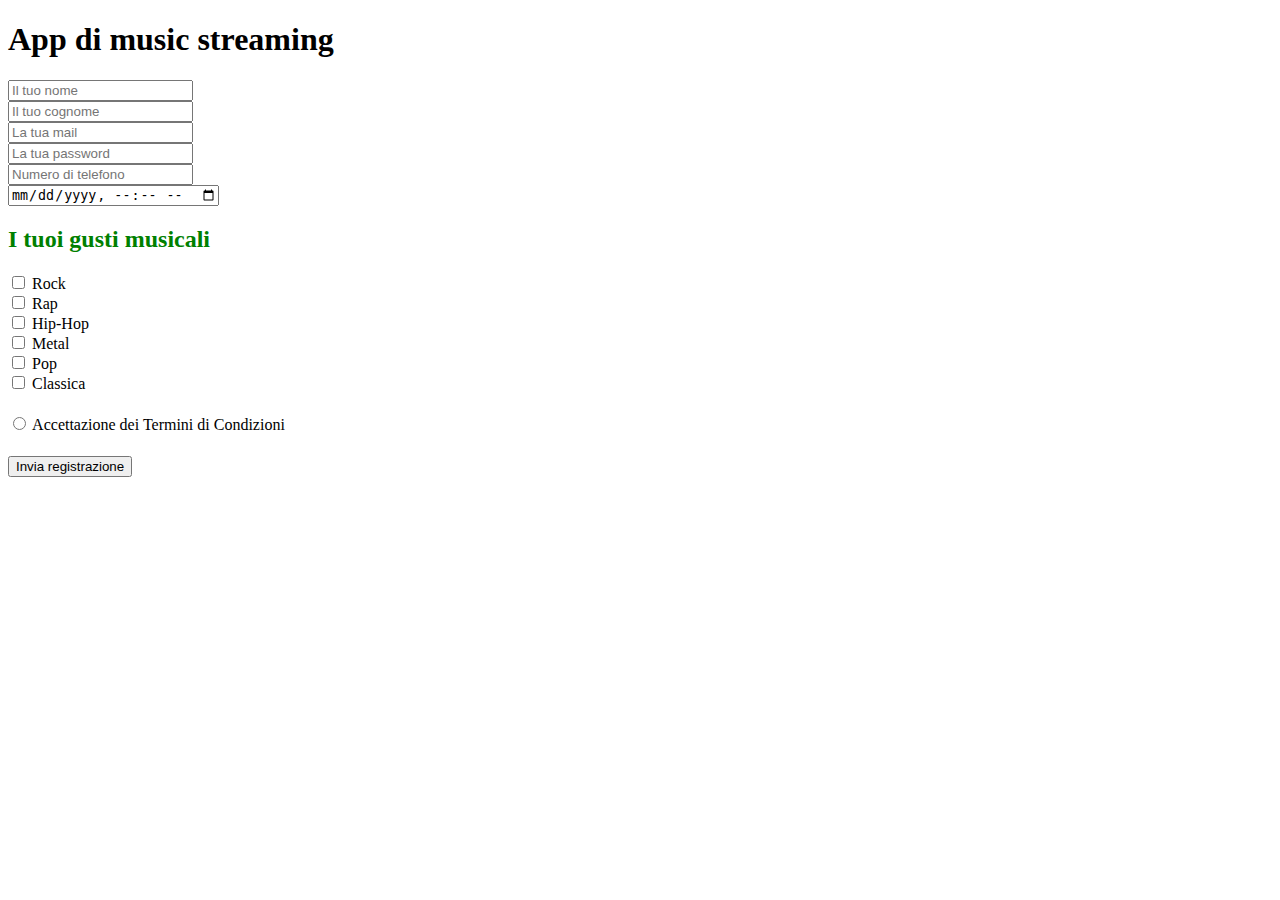
<file: Seconda challenge/index.html>
<!DOCTYPE html>
<html lang="en">
<head>
    <meta charset="UTF-8">
    <meta http-equiv="X-UA-Compatible" content="IE=edge">
    <meta name="viewport" content="width=device-width, initial-scale=1.0">
    <title>Form e input fields</title>
</head>
<body>
    <h1>App di music streaming</h1>
    
    <form onsubmit="alert(Registrazione inviata!)">
    <div>
        <input type="text" placeholder="Il tuo nome">
    </div>

    <div>
        <input type="text" placeholder="Il tuo cognome"/>
       </div>
   
       <div>
    <input type="email" placeholder="La tua mail"/>
   </div>   
  
   <div>
    <input type="password" placeholder="La tua password"/>
   </div>

   <div>
    <input type="number" placeholder="Numero di telefono"/>
   </div>

   <div>
    <input type="datetime-local" placeholder=/>
   </div>

   <h2><span style="color: green;">I tuoi gusti musicali </span></h2>

   <div>
    <input type="checkbox" /> Rock
   </div>

   <div>
    <input type="checkbox" /> Rap
   </div>
   
   <div>
    <input type="checkbox" /> Hip-Hop
   </div>

   <div>
    <input type="checkbox" /> Metal
   </div>

   <div>
    <input type="checkbox" /> Pop
   </div>

   <div>
    <input type="checkbox" /> Classica
   </div>
<h1></h1>
<div>
    <input type="radio"> Accettazione dei Termini di Condizioni
</div>
<h1></h1>
    <button type="submit">Invia registrazione</button>
    </form>


</body>
</html>
</file>
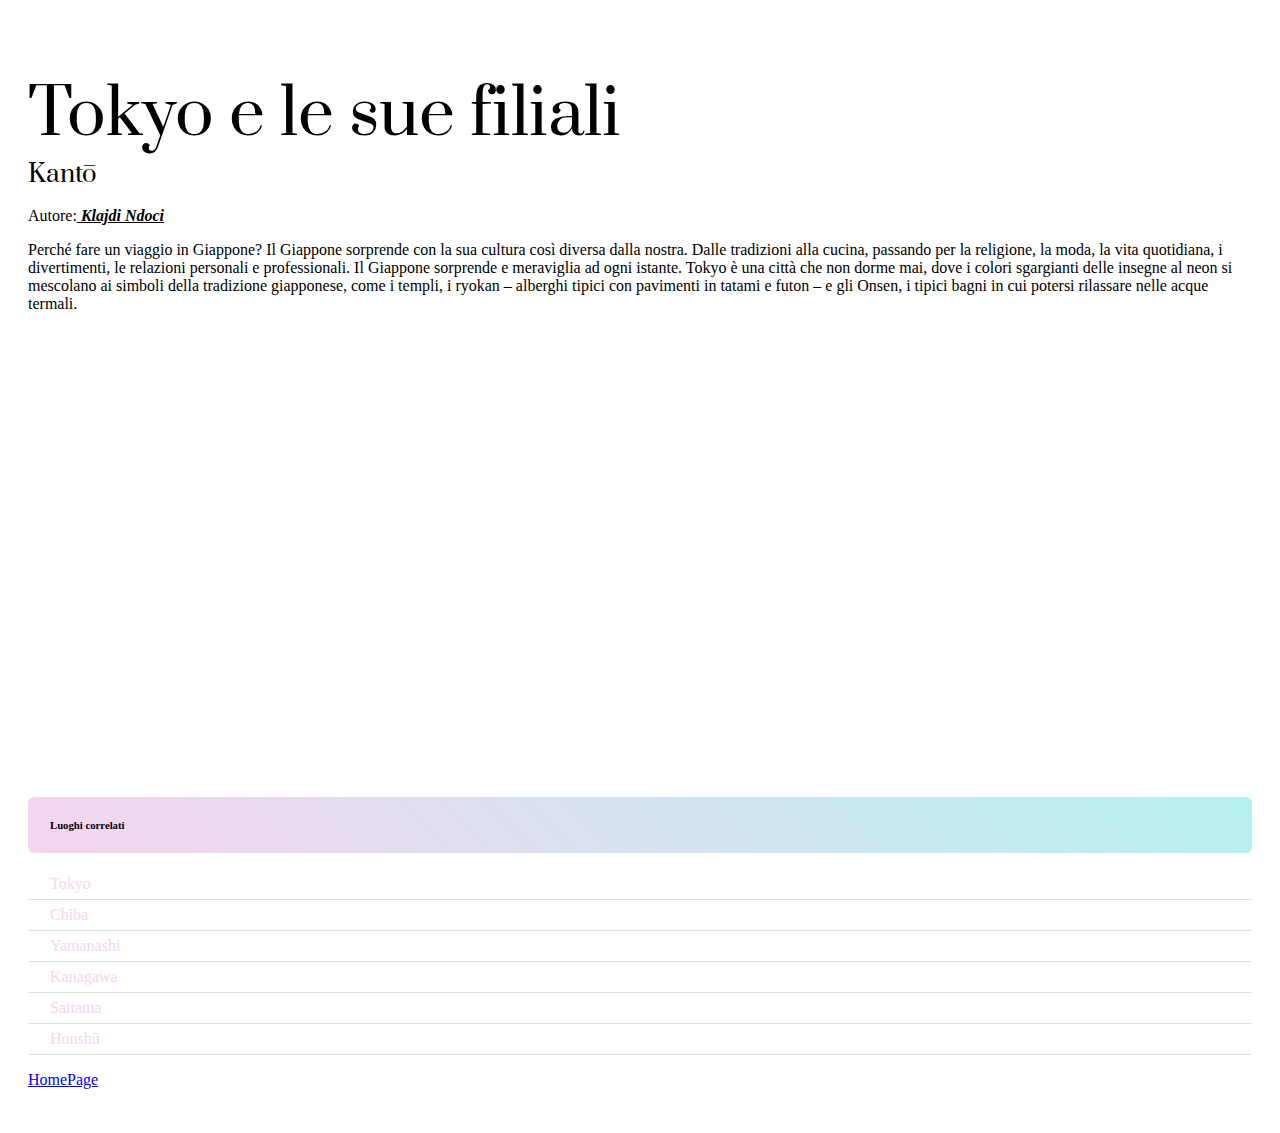
<file: Terza challenge/index.html>
<!DOCTYPE html>
<html lang="en">
<head>
    <meta charset="UTF-8">
    <meta http-equiv="X-UA-Compatible" content="IE=edge">
    <meta name="viewport" content="width=device-width, initial-scale=1.0">
    <link rel="stylesheet" href="style.css"/>
    <title>Precorso 3</title>
</head>
<body>
 
<div class="main-section">

<h1>Tokyo e le sue filiali</h1>

<h3>
    Kantō
</h3>

<p>
   Autore:<a href="https://instagram.com/klajdindoci?igshid=MzNlNGNkZWQ4Mg==" class="autore">
   Klajdi Ndoci
</a>
</p>

<div class="image-container">
    Perché fare un viaggio in Giappone?
    Il Giappone sorprende con la sua cultura così diversa dalla nostra. Dalle tradizioni alla cucina, passando per la religione, la moda, la vita quotidiana, i divertimenti, le relazioni personali e professionali. Il Giappone sorprende e meraviglia ad ogni istante.
    Tokyo è una città che non dorme mai, dove i colori sgargianti delle insegne al neon si mescolano ai simboli della tradizione giapponese, come i templi, i ryokan – alberghi tipici con pavimenti in tatami e futon – e gli Onsen, i tipici bagni in cui potersi rilassare nelle acque termali.
</div>

<h6>
    Luoghi correlati
</h6>

<ul >
    <li>
        <a href="tokyo.html" class="link">
            Tokyo
        </li>
    <li>
        <a href="chiba.html" class="link">
            Chiba
        </li>
    <li>
        <a href="yamanashi.html" class="link">
            Yamanashi
        </li> 
    <li>
        <a href="kanagawa.html" class="link">
            Kanagawa
        </li>
    <li>
        <a href="saitama.html" class="link">
            Saitama
        </li> 
    <li>
        <a href="honshu.html" class="link">
            Honshū
        </li>
</ul>

<footer>    
    <p class="homepage">
        <a href="./index.html">
            HomePage
        </a>
    </p>
</footer>


</div>
</body>
</html>
</file>
<file: Terza challenge/style.css>
@import url('https://fonts.googleapis.com/css2?family=Prata&display=swap');
@import url('https://fonts.googleapis.com/css2?family=Montserrat:wght@400;600&family=Prata&display=swap');


body{
    margin: 0
    font-family: 'Montserrat', sans-serif;
}

img{
    width: 100%;
}

.main-section {
    padding: 20px;
}


.image-container { 
    height: 500px;
    background-repeat: no-repeat;
}

.image-container { 
    background-image: url(https://static.vecteezy.com/system/resources/previews/001/984/880/original/abstract-colorful-geometric-overlapping-background-and-texture-free-vector.jpg)
}

h1 {
    font-family: 'Prata', sans-serif;
    font-size: 64px;
    font-weight: 400;
    margin-bottom: 0;
}

h3 {
    font-family: 'Prata', sans-serif;
    font-size: 24px;
    font-weight: 400;
    margin-bottom: 0;
    margin-top: 0;
}

.autore {
    color: black;
    font-weight: 600;
    font-style: italic;
}

h6 {
    padding: 22px;
    margin-bottom: 0px;
    margin-top: 56px;
    color: rgb(0, 0, 0);
    border-radius: 6px;
    background: linear-gradient(45deg, #f7d4f0, #b6f1ef);
}

ul {
    list-style-type: none;
    padding: 0;
}

li {
    padding-top: 6px;
    padding-bottom: 6px;
    padding-left: 22px;
    border-bottom: solid 1px;
    border-color: #dfdfdf;
}

.link {
    text-decoration: none;
    color: #f7d4f0
}
</file>
